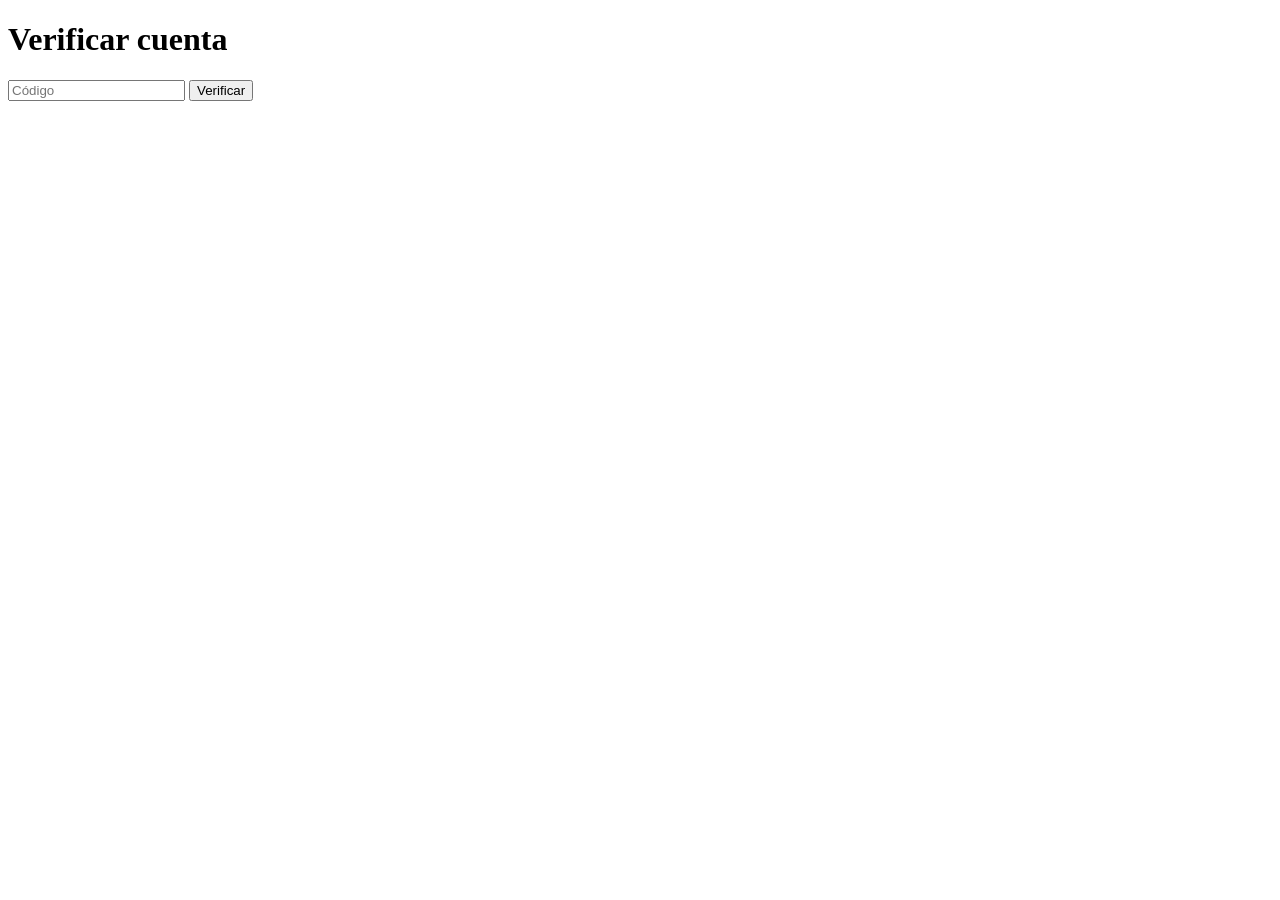
<file: AppCoparenault/templates/verificar.html>
<!DOCTYPE html>
<html>
<head>
    <title>Verificar</title>
</head>
<body>

<h1>Verificar cuenta</h1>

<form method="POST">

    <input
    type="text"
    name="codigo"
    placeholder="Código">

    <button type="submit">
        Verificar
    </button>

</form>

</body>
</html>
</file>
